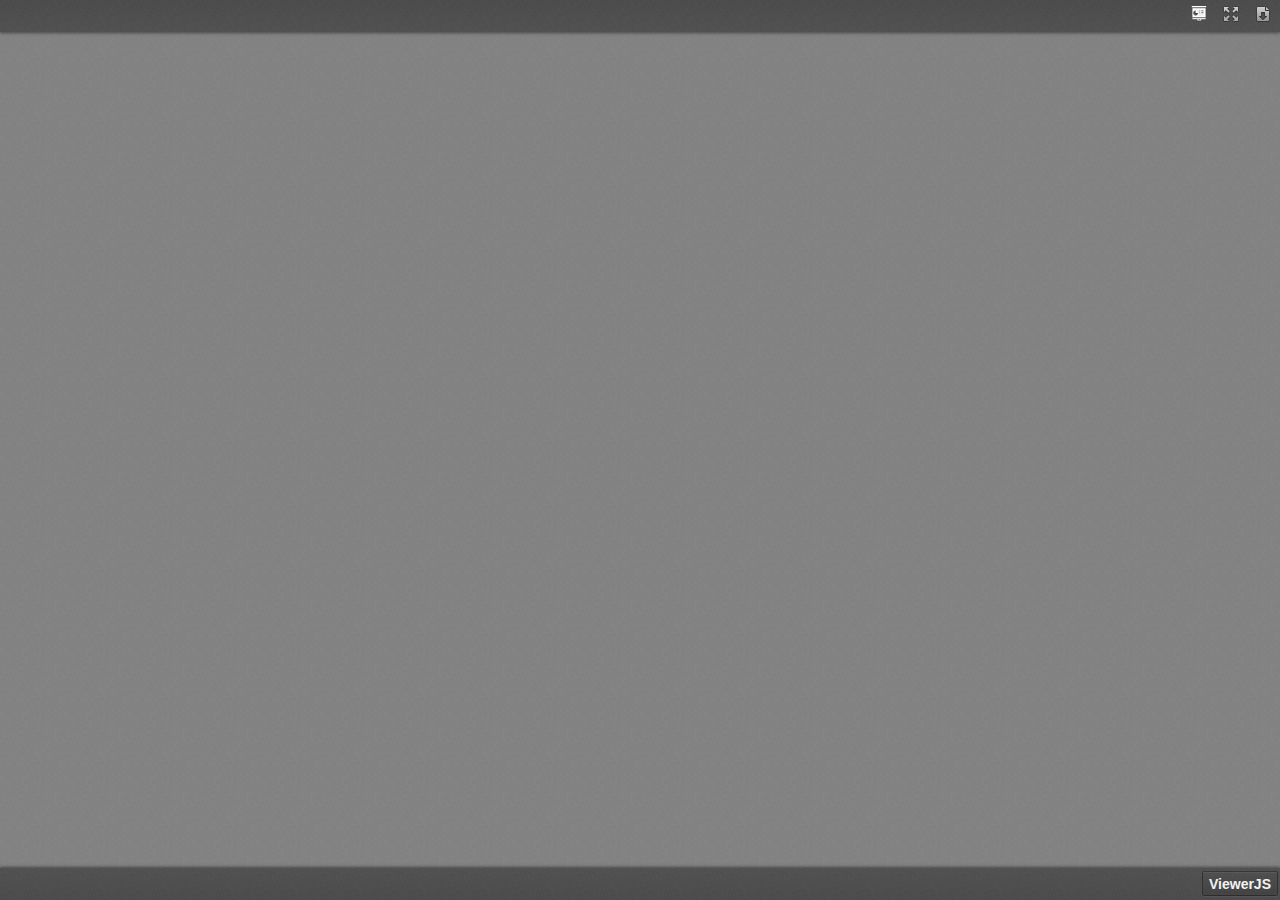
<file: ViewerJS/index.html>
<!DOCTYPE html>
<html dir="ltr" lang="en-US">
    <head>
        <meta http-equiv="Content-Type" content="text/html; charset=utf-8"/>

<!--
This is a generated file. DO NOT EDIT.

Copyright (C) 2012-2015 KO GmbH <copyright@kogmbh.com>

@licstart
This file is the compiled version of the ViewerJS module.

ViewerJS is free software: you can redistribute it and/or modify it
under the terms of the GNU Affero General Public License (GNU AGPL)
as published by the Free Software Foundation, either version 3 of
the License, or (at your option) any later version.

ViewerJS is distributed in the hope that it will be useful, but
WITHOUT ANY WARRANTY; without even the implied warranty of
MERCHANTABILITY or FITNESS FOR A PARTICULAR PURPOSE.  See the
GNU Affero General Public License for more details.

You should have received a copy of the GNU Affero General Public License
along with ViewerJS.  If not, see <http://www.gnu.org/licenses/>.
@licend

@source: http://viewerjs.org/
@source: http://github.com/kogmbh/ViewerJS
-->

        <title>ViewerJS</title>
        <!-- If you want to use custom CSS (@font-face rules, for example) you should uncomment
             the following reference and use a local.css file for that. See the example.local.css
             file for a sample.
        <link rel="stylesheet" type="text/css" href="local.css" media="screen"/>
        -->
        <meta name="viewport" content="width=device-width, initial-scale=1.0, user-scalable=no, minimum-scale=1.0, maximum-scale=1.0"/>
                <script type="text/javascript">
            ////<![CDATA[
var ODFViewerPlugin_css="@namespace cursor url(urn:webodf:names:cursor);.caret {opacity: 0 !important;}";function ODFViewerPlugin(){function b(b){var a=document.createElement("script");a.async=!1;a.src="./webodf.js";a.type="text/javascript";a.onload=function(){runtime.loadClass("gui.HyperlinkClickHandler");runtime.loadClass("odf.OdfCanvas");runtime.loadClass("ops.Session");runtime.loadClass("gui.CaretManager");runtime.loadClass("gui.HyperlinkTooltipView");runtime.loadClass("gui.SessionController");runtime.loadClass("gui.SvgSelectionView");runtime.loadClass("gui.SelectionViewManager");runtime.loadClass("gui.ShadowCursor");
runtime.loadClass("gui.SessionView");b()};document.head.appendChild(a);a=document.createElementNS(document.head.namespaceURI,"style");a.setAttribute("media","screen, print, handheld, projection");a.setAttribute("type","text/css");a.appendChild(document.createTextNode(ODFViewerPlugin_css));document.head.appendChild(a)}var r=this,f=null,x=null,s=null,k=null;this.initialize=function(q,a){b(function(){var e,c,b,q,l,z,u,v;x=document.getElementById("canvas");f=new odf.OdfCanvas(x);f.load(a);f.addListener("statereadychange",
function(){s=f.odfContainer().rootElement;k=f.odfContainer().getDocumentType(s);if("text"===k){f.enableAnnotations(!0,!1);e=new ops.Session(f);b=e.getOdtDocument();q=new gui.ShadowCursor(b);c=new gui.SessionController(e,"localuser",q,{});v=c.getEventManager();z=new gui.CaretManager(c,f.getViewport());l=new gui.SelectionViewManager(gui.SvgSelectionView);new gui.SessionView({caretAvatarsInitiallyVisible:!1},"localuser",e,c.getSessionConstraints(),z,l);l.registerCursor(q);u=new gui.HyperlinkTooltipView(f,
c.getHyperlinkClickHandler().getModifier);v.subscribe("mousemove",u.showTooltip);v.subscribe("mouseout",u.hideTooltip);var a=new ops.OpAddMember;a.init({memberid:"localuser",setProperties:{fillName:runtime.tr("Unknown Author"),color:"blue"}});e.enqueue([a]);c.insertLocalCursor()}r.onLoad()})})};this.isSlideshow=function(){return"presentation"===k};this.onLoad=function(){};this.fitToWidth=function(b){f.fitToWidth(b)};this.fitToHeight=function(b){f.fitToHeight(b)};this.fitToPage=function(b,a){f.fitToContainingElement(b,
a)};this.fitSmart=function(b){f.fitSmart(b)};this.getZoomLevel=function(){return f.getZoomLevel()};this.setZoomLevel=function(b){f.setZoomLevel(b)};this.getPages=function(){var b=Array.prototype.slice.call(s.getElementsByTagNameNS("urn:oasis:names:tc:opendocument:xmlns:drawing:1.0","page")),a=[],e,c;for(e=0;e<b.length;e+=1)c=[b[e].getAttribute("draw:name"),b[e]],a.push(c);return a};this.showPage=function(b){f.showPage(b)};this.getPluginName=function(){return"WebODF"};this.getPluginVersion=function(){return"undefined"!==
String(typeof webodf)?webodf.Version:"Unknown"};this.getPluginURL=function(){return"http://webodf.org"}};var PDFViewerPlugin_css=".page {margin: 7px auto 7px auto;position: relative;overflow: hidden;background-clip: content-box;background-color: white;box-shadow:         0px 0px 7px rgba(0, 0, 0, 0.75);-webkit-box-shadow: 0px 0px 7px rgba(0, 0, 0, 0.75);-moz-box-shadow:    0px 0px 7px rgba(0, 0, 0, 0.75);-ms-box-shadow:    0px 0px 7px rgba(0, 0, 0, 0.75);-o-box-shadow:    0px 0px 7px rgba(0, 0, 0, 0.75);}.textLayer {position: absolute;left: 0;top: 0;right: 0;bottom: 0;color: #000;font-family: sans-serif;overflow: hidden;}.textLayer > div {color: transparent;position: absolute;line-height: 1;white-space: pre;cursor: text;}::selection { background:rgba(0,0,255,0.3); }::-moz-selection { background:rgba(0,0,255,0.3); }";function PDFViewerPlugin(){function b(d,a){var b=document.createElement("script");b.async=!1;b.src=d;b.type="text/javascript";b.onload=a||b.onload;document.getElementsByTagName("head")[0].appendChild(b)}function r(d){var a;b("./compatibility.js",function(){b("./pdf.js");b("./ui_utils.js");b("./text_layer_builder.js");b("./pdfjsversion.js",d)});a=document.createElementNS(document.head.namespaceURI,"style");a.setAttribute("media","screen, print, handheld, projection");a.setAttribute("type","text/css");
a.appendChild(document.createTextNode(PDFViewerPlugin_css));document.head.appendChild(a)}function f(d){if("none"===d.style.display)return!1;var a=u.scrollTop,b=a+u.clientHeight,c=d.offsetTop;d=c+d.clientHeight;return c>=a&&c<b||d>=a&&d<b||c<a&&d>=b}function x(d,a,b){var e=c[d.pageIndex],f=e.getElementsByTagName("canvas")[0],h=e.getElementsByTagName("div")[0],k="scale("+g+", "+g+")";e.style.width=a+"px";e.style.height=b+"px";f.width=a;f.height=b;h.style.width=a+"px";h.style.height=b+"px";CustomStyle.setProp("transform",
h,k);CustomStyle.setProp("transformOrigin",h,"0% 0%");t[d.pageIndex]=t[d.pageIndex]===l.RUNNING?l.RUNNINGOUTDATED:l.BLANK}function s(d){var a,b;t[d.pageIndex]===l.BLANK&&(t[d.pageIndex]=l.RUNNING,a=c[d.pageIndex],b=B[d.pageIndex],a=a.getElementsByTagName("canvas")[0],d.render({canvasContext:a.getContext("2d"),textLayer:b,viewport:d.getViewport(g)}).promise.then(function(){t[d.pageIndex]===l.RUNNINGOUTDATED?(t[d.pageIndex]=l.BLANK,s(d)):t[d.pageIndex]=l.FINISHED}))}function k(){var d=!a.isSlideshow();
c.forEach(function(a){d&&(a.style.display="block");u.appendChild(a)});a.showPage(1);a.onLoad()}function q(d){var a,b,f,m,h,n;a=d.pageIndex+1;n=d.getViewport(g);h=document.createElement("div");h.id="pageContainer"+a;h.className="page";h.style.display="none";m=document.createElement("canvas");m.id="canvas"+a;b=document.createElement("div");b.className="textLayer";b.id="textLayer"+a;h.appendChild(m);h.appendChild(b);e[d.pageIndex]=d;c[d.pageIndex]=h;t[d.pageIndex]=l.BLANK;x(d,n.width,n.height);y<n.width&&
(y=n.width);w<n.height&&(w=n.height);n.width<n.height&&(p=!1);f=new TextLayerBuilder({textLayerDiv:b,viewport:n,pageIndex:a-1});d.getTextContent().then(function(a){f.setTextContent(a);f.render(z)});B[d.pageIndex]=f;E+=1;E===v.numPages&&k()}var a=this,e=[],c=[],B=[],t=[],l={BLANK:0,RUNNING:1,FINISHED:2,RUNNINGOUTDATED:3},z=200,u=null,v=null,p=!0,g=1,A=1,y=0,w=0,E=0;this.initialize=function(a,b){var c;r(function(){PDFJS.workerSrc="./pdf.worker.js";PDFJS.getDocument(b).then(function(b){v=b;u=a;for(c=
0;c<v.numPages;c+=1)v.getPage(c+1).then(q)})})};this.isSlideshow=function(){return p};this.onLoad=function(){};this.getPages=function(){return c};this.fitToWidth=function(d){y!==d&&(d/=y,a.setZoomLevel(d))};this.fitToHeight=function(d){w!==d&&(d/=w,a.setZoomLevel(d))};this.fitToPage=function(d,b){var c=d/y;b/w<c&&(c=b/w);a.setZoomLevel(c)};this.fitSmart=function(d,b){var c=d/y;b&&b/w<c&&(c=b/w);c=Math.min(1,c);a.setZoomLevel(c)};this.setZoomLevel=function(a){var b;if(g!==a)for(g=a,a=0;a<e.length;a+=
1)b=e[a].getViewport(g),x(e[a],b.width,b.height)};this.getZoomLevel=function(){return g};this.onScroll=function(){var a;for(a=0;a<c.length;a+=1)f(c[a])&&s(e[a])};this.getPageInView=function(){var b;if(a.isSlideshow())return A;for(b=0;b<c.length;b+=1)if(f(c[b]))return b+1};this.showPage=function(b){a.isSlideshow()?(c[A-1].style.display="none",A=b,s(e[b-1]),c[b-1].style.display="block"):(b=c[b-1],b.parentNode.scrollTop=b.offsetTop)};this.getPluginName=function(){return"PDF.js"};this.getPluginVersion=
function(){return"undefined"!==String(typeof pdfjs_version)?pdfjs_version:"From Source"};this.getPluginURL=function(){return"https://github.com/mozilla/pdf.js/"}};var ViewerJS_version="0.5.8";var viewer_css="* {padding: 0;margin: 0;}html > body {font-family: sans-serif;overflow: hidden;}.titlebar > span,.toolbarLabel,input,button,select {font: message-box;}#titlebar {position: absolute;z-index: 2;top: 0px;left: 0px;height: 32px;width: 100%;overflow: hidden;-webkit-box-shadow: 0px 1px 3px rgba(50, 50, 50, 0.75);-moz-box-shadow:    0px 1px 3px rgba(50, 50, 50, 0.75);box-shadow:         0px 1px 3px rgba(50, 50, 50, 0.75);background-image: url(images/texture.png), linear-gradient(rgba(69, 69, 69, .95), rgba(82, 82, 82, .99));background-image: url(images/texture.png), -webkit-linear-gradient(rgba(69, 69, 69, .95), rgba(82, 82, 82, .99));background-image: url(images/texture.png), -moz-linear-gradient(rgba(69, 69, 69, .95), rgba(82, 82, 82, .99));background-image: url(images/texture.png), -ms-linear-gradient(rgba(69, 69, 69, .95), rgba(82, 82, 82, .99));background-image: url(images/texture.png), -o-linear-gradient(rgba(69, 69, 69, .95), rgba(82, 82, 82, .99));}#titlebar a, #aboutDialog a, #titlebar a:visited, #aboutDialog a:visited {color: #ccc;}#documentName {margin-right: 10px;margin-left: 10px;margin-top: 8px;color: #F2F2F2;line-height: 14px;font-family: sans-serif;}#documentName {font-size: 14px;}#toolbarContainer {position: absolute;z-index: 2;bottom: 0px;left: 0px;height: 32px;width: 100%;overflow: hidden;-webkit-box-shadow: 0px -1px 3px rgba(50, 50, 50, 0.75);-moz-box-shadow:    0px -1px 3px rgba(50, 50, 50, 0.75);box-shadow:         0px -1px 3px rgba(50, 50, 50, 0.75);background-image: url(images/texture.png), linear-gradient(rgba(82, 82, 82, .99), rgba(69, 69, 69, .95));background-image: url(images/texture.png), -webkit-linear-gradient(rgba(82, 82, 82, .99), rgba(69, 69, 69, .95));background-image: url(images/texture.png), -moz-linear-gradient(rgba(82, 82, 82, .99), rgba(69, 69, 69, .95));background-image: url(images/texture.png), -ms-linear-gradient(rgba(82, 82, 82, .99), rgba(69, 69, 69, .95));background-image: url(images/texture.png), -o-linear-gradient(rgba(82, 82, 82, .99), rgba(69, 69, 69, .95));}#toolbar {position: relative;}#toolbarMiddleContainer, #toolbarLeft {visibility: hidden;}html[dir='ltr'] #toolbarLeft {margin-left: -1px;}html[dir='rtl'] #toolbarRight,html[dir='rtl'] #titlebarRight {margin-left: -1px;}html[dir='ltr'] #toolbarLeft,html[dir='rtl'] #toolbarRight,html[dir='rtl'] #titlebarRight {position: absolute;top: 0;left: 0;}html[dir='rtl'] #toolbarLeft,html[dir='ltr'] #toolbarRight,html[dir='ltr'] #titlebarRight {position: absolute;top: 0;right: 0;}html[dir='ltr'] #toolbarLeft > *,html[dir='ltr'] #toolbarMiddle > *,html[dir='ltr'] #toolbarRight > *,html[dir='ltr'] #titlebarRight > * {float: left;}html[dir='rtl'] #toolbarLeft > *,html[dir='rtl'] #toolbarMiddle > *,html[dir='rtl'] #toolbarRight > *,html[dir='rtl'] #titlebarRight > * {float: right;}html[dir='ltr'] .outerCenter {float: right;position: relative;right: 50%;}html[dir='rtl'] .outerCenter {float: left;position: relative;left: 50%;}html[dir='ltr'] .innerCenter {float: right;position: relative;right: -50%;}html[dir='rtl'] .innerCenter {float: left;position: relative;left: -50%;}html[dir='ltr'] .splitToolbarButton {margin: 3px 2px 4px 0;display: inline-block;}html[dir='rtl'] .splitToolbarButton {margin: 3px 0 4px 2px;display: inline-block;}html[dir='ltr'] .splitToolbarButton > .toolbarButton {border-radius: 0;float: left;}html[dir='rtl'] .splitToolbarButton > .toolbarButton {border-radius: 0;float: right;}.splitToolbarButton.toggled .toolbarButton {margin: 0;}.toolbarButton {border: 0 none;background-color: rgba(0, 0, 0, 0);min-width: 32px;height: 25px;border-radius: 2px;background-image: none;}html[dir='ltr'] .toolbarButton,html[dir='ltr'] .dropdownToolbarButton {margin: 3px 2px 4px 0;}html[dir='rtl'] .toolbarButton,html[dir='rtl'] .dropdownToolbarButton {margin: 3px 0 4px 2px;}.toolbarButton:hover,.toolbarButton:focus,.dropdownToolbarButton {background-color: hsla(0,0%,0%,.12);background-image: linear-gradient(hsla(0,0%,100%,.05), hsla(0,0%,100%,0));background-image: -webkit-linear-gradient(hsla(0,0%,100%,.05), hsla(0,0%,100%,0));background-image: -moz-linear-gradient(hsla(0,0%,100%,.05), hsla(0,0%,100%,0));background-image: -ms-linear-gradient(hsla(0,0%,100%,.05), hsla(0,0%,100%,0));background-image: -o-linear-gradient(hsla(0,0%,100%,.05), hsla(0,0%,100%,0));background-clip: padding-box;border: 1px solid hsla(0,0%,0%,.35);border-color: hsla(0,0%,0%,.32) hsla(0,0%,0%,.38) hsla(0,0%,0%,.42);box-shadow: 0 1px 0 hsla(0,0%,100%,.05) inset,0 0 1px hsla(0,0%,100%,.15) inset,0 1px 0 hsla(0,0%,100%,.05);}.toolbarButton:hover:active,.dropdownToolbarButton:hover:active {background-color: hsla(0,0%,0%,.2);background-image: linear-gradient(hsla(0,0%,100%,.05), hsla(0,0%,100%,0));background-image: -webkit-linear-gradient(hsla(0,0%,100%,.05), hsla(0,0%,100%,0));background-image: -moz-linear-gradient(hsla(0,0%,100%,.05), hsla(0,0%,100%,0));background-image: -ms-linear-gradient(hsla(0,0%,100%,.05), hsla(0,0%,100%,0));background-image: -o-linear-gradient(hsla(0,0%,100%,.05), hsla(0,0%,100%,0));border-color: hsla(0,0%,0%,.35) hsla(0,0%,0%,.4) hsla(0,0%,0%,.45);box-shadow: 0 1px 1px hsla(0,0%,0%,.1) inset,0 0 1px hsla(0,0%,0%,.2) inset,0 1px 0 hsla(0,0%,100%,.05);}.splitToolbarButton:hover > .toolbarButton,.splitToolbarButton:focus > .toolbarButton,.splitToolbarButton.toggled > .toolbarButton,.toolbarButton.textButton {background-color: hsla(0,0%,0%,.12);background-image: -webkit-linear-gradient(hsla(0,0%,100%,.05), hsla(0,0%,100%,0));background-image: -moz-linear-gradient(hsla(0,0%,100%,.05), hsla(0,0%,100%,0));background-image: -ms-linear-gradient(hsla(0,0%,100%,.05), hsla(0,0%,100%,0));background-image: -o-linear-gradient(hsla(0,0%,100%,.05), hsla(0,0%,100%,0));background-image: linear-gradient(hsla(0,0%,100%,.05), hsla(0,0%,100%,0));background-clip: padding-box;border: 1px solid hsla(0,0%,0%,.35);border-color: hsla(0,0%,0%,.32) hsla(0,0%,0%,.38) hsla(0,0%,0%,.42);box-shadow: 0 1px 0 hsla(0,0%,100%,.05) inset,0 0 1px hsla(0,0%,100%,.15) inset,0 1px 0 hsla(0,0%,100%,.05);-webkit-transition-property: background-color, border-color, box-shadow;-webkit-transition-duration: 150ms;-webkit-transition-timing-function: ease;-moz-transition-property: background-color, border-color, box-shadow;-moz-transition-duration: 150ms;-moz-transition-timing-function: ease;-ms-transition-property: background-color, border-color, box-shadow;-ms-transition-duration: 150ms;-ms-transition-timing-function: ease;-o-transition-property: background-color, border-color, box-shadow;-o-transition-duration: 150ms;-o-transition-timing-function: ease;transition-property: background-color, border-color, box-shadow;transition-duration: 150ms;transition-timing-function: ease;}.splitToolbarButton > .toolbarButton:hover,.splitToolbarButton > .toolbarButton:focus,.dropdownToolbarButton:hover,.toolbarButton.textButton:hover,.toolbarButton.textButton:focus {background-color: hsla(0,0%,0%,.2);box-shadow: 0 1px 0 hsla(0,0%,100%,.05) inset,0 0 1px hsla(0,0%,100%,.15) inset,0 0 1px hsla(0,0%,0%,.05);z-index: 199;}.splitToolbarButton:hover > .toolbarButton,.splitToolbarButton:focus > .toolbarButton,.splitToolbarButton.toggled > .toolbarButton,.toolbarButton.textButton {background-color: hsla(0,0%,0%,.12);background-image: -webkit-linear-gradient(hsla(0,0%,100%,.05), hsla(0,0%,100%,0));background-image: -moz-linear-gradient(hsla(0,0%,100%,.05), hsla(0,0%,100%,0));background-image: -ms-linear-gradient(hsla(0,0%,100%,.05), hsla(0,0%,100%,0));background-image: -o-linear-gradient(hsla(0,0%,100%,.05), hsla(0,0%,100%,0));background-image: linear-gradient(hsla(0,0%,100%,.05), hsla(0,0%,100%,0));background-clip: padding-box;border: 1px solid hsla(0,0%,0%,.35);border-color: hsla(0,0%,0%,.32) hsla(0,0%,0%,.38) hsla(0,0%,0%,.42);box-shadow: 0 1px 0 hsla(0,0%,100%,.05) inset,0 0 1px hsla(0,0%,100%,.15) inset,0 1px 0 hsla(0,0%,100%,.05);-webkit-transition-property: background-color, border-color, box-shadow;-webkit-transition-duration: 150ms;-webkit-transition-timing-function: ease;-moz-transition-property: background-color, border-color, box-shadow;-moz-transition-duration: 150ms;-moz-transition-timing-function: ease;-ms-transition-property: background-color, border-color, box-shadow;-ms-transition-duration: 150ms;-ms-transition-timing-function: ease;-o-transition-property: background-color, border-color, box-shadow;-o-transition-duration: 150ms;-o-transition-timing-function: ease;transition-property: background-color, border-color, box-shadow;transition-duration: 150ms;transition-timing-function: ease;}.splitToolbarButton > .toolbarButton:hover,.splitToolbarButton > .toolbarButton:focus,.dropdownToolbarButton:hover,.toolbarButton.textButton:hover,.toolbarButton.textButton:focus {background-color: hsla(0,0%,0%,.2);box-shadow: 0 1px 0 hsla(0,0%,100%,.05) inset,0 0 1px hsla(0,0%,100%,.15) inset,0 0 1px hsla(0,0%,0%,.05);z-index: 199;}.dropdownToolbarButton {border: 1px solid #333 !important;}.toolbarButton,.dropdownToolbarButton {min-width: 16px;padding: 2px 6px 2px;border: 1px solid transparent;border-radius: 2px;color: hsl(0,0%,95%);font-size: 12px;line-height: 14px;-webkit-user-select:none;-moz-user-select:none;-ms-user-select:none;cursor: default;-webkit-transition-property: background-color, border-color, box-shadow;-webkit-transition-duration: 150ms;-webkit-transition-timing-function: ease;-moz-transition-property: background-color, border-color, box-shadow;-moz-transition-duration: 150ms;-moz-transition-timing-function: ease;-ms-transition-property: background-color, border-color, box-shadow;-ms-transition-duration: 150ms;-ms-transition-timing-function: ease;-o-transition-property: background-color, border-color, box-shadow;-o-transition-duration: 150ms;-o-transition-timing-function: ease;transition-property: background-color, border-color, box-shadow;transition-duration: 150ms;transition-timing-function: ease;}html[dir='ltr'] .toolbarButton,html[dir='ltr'] .dropdownToolbarButton {margin: 3px 2px 4px 0;}html[dir='rtl'] .toolbarButton,html[dir='rtl'] .dropdownToolbarButton {margin: 3px 0 4px 2px;}.splitToolbarButton:hover > .splitToolbarButtonSeparator,.splitToolbarButton.toggled > .splitToolbarButtonSeparator {padding: 12px 0;margin: 0;box-shadow: 0 0 0 1px hsla(0,0%,100%,.03);-webkit-transition-property: padding;-webkit-transition-duration: 10ms;-webkit-transition-timing-function: ease;-moz-transition-property: padding;-moz-transition-duration: 10ms;-moz-transition-timing-function: ease;-ms-transition-property: padding;-ms-transition-duration: 10ms;-ms-transition-timing-function: ease;-o-transition-property: padding;-o-transition-duration: 10ms;-o-transition-timing-function: ease;transition-property: padding;transition-duration: 10ms;transition-timing-function: ease;}.toolbarButton.toggled:hover:active,.splitToolbarButton > .toolbarButton:hover:active {background-color: hsla(0,0%,0%,.4);border-color: hsla(0,0%,0%,.4) hsla(0,0%,0%,.5) hsla(0,0%,0%,.55);box-shadow: 0 1px 1px hsla(0,0%,0%,.2) inset,0 0 1px hsla(0,0%,0%,.3) inset,0 1px 0 hsla(0,0%,100%,.05);}html[dir='ltr'] .splitToolbarButton > .toolbarButton:first-child,html[dir='rtl'] .splitToolbarButton > .toolbarButton:last-child {position: relative;margin: 0;margin-left: 4px;margin-right: -1px;border-top-left-radius: 2px;border-bottom-left-radius: 2px;border-right-color: transparent;}html[dir='ltr'] .splitToolbarButton > .toolbarButton:last-child,html[dir='rtl'] .splitToolbarButton > .toolbarButton:first-child {position: relative;margin: 0;margin-left: -1px;border-top-right-radius: 2px;border-bottom-right-radius: 2px;border-left-color: transparent;}.splitToolbarButtonSeparator {padding: 8px 0;width: 1px;background-color: hsla(0,0%,00%,.5);z-index: 99;box-shadow: 0 0 0 1px hsla(0,0%,100%,.08);display: inline-block;margin: 5px 0;}html[dir='ltr'] .splitToolbarButtonSeparator {float:left;}html[dir='rtl'] .splitToolbarButtonSeparator {float:right;}.dropdownToolbarButton {min-width: 120px;max-width: 120px;padding: 4px 2px 4px;overflow: hidden;background: url(images/toolbarButton-menuArrows.png) no-repeat;}.dropdownToolbarButton > select {-webkit-appearance: none;-moz-appearance: none;min-width: 140px;font-size: 12px;color: hsl(0,0%,95%);margin:0;padding:0;border:none;background: rgba(0,0,0,0);}.dropdownToolbarButton > select > option {background: hsl(0,0%,24%);}#pageWidthOption {border-bottom: 1px rgba(255, 255, 255, .5) solid;}html[dir='ltr'] .dropdownToolbarButton {background-position: 95%;}html[dir='rtl'] .dropdownToolbarButton {background-position: 5%;}.toolbarButton.fullscreen::before {display: inline-block;content: url(images/toolbarButton-fullscreen.png);}.toolbarButton.presentation::before {display: inline-block;content: url(images/toolbarButton-presentation.png);}.toolbarButton.download::before {display: inline-block;content: url(images/toolbarButton-download.png);}.toolbarButton.about {color: #F2F2F2;font-size: 14px;font-weight: bold;line-height: 14px;font-family: sans-serif;}.toolbarButton.about::before {display: inline-block;}.toolbarButton.zoomOut::before {display: inline-block;content: url(images/toolbarButton-zoomOut.png);}.toolbarButton.zoomIn::before {display: inline-block;content: url(images/toolbarButton-zoomIn.png);}.toolbarButton.pageUp::before {display: inline-block;content: url(images/toolbarButton-pageUp.png);}.toolbarButton.pageDown::before {display: inline-block;content: url(images/toolbarButton-pageDown.png);}.toolbarField.pageNumber {min-width: 16px;text-align: right;width: 40px;}.toolbarField {padding: 3px 6px;margin: 4px 0 4px 0;border: 1px solid transparent;border-radius: 2px;background-color: hsla(0,0%,100%,.09);background-image: -moz-linear-gradient(hsla(0,0%,100%,.05), hsla(0,0%,100%,0));background-clip: padding-box;border: 1px solid hsla(0,0%,0%,.35);border-color: hsla(0,0%,0%,.32) hsla(0,0%,0%,.38) hsla(0,0%,0%,.42);box-shadow: 0 1px 0 hsla(0,0%,0%,.05) inset,0 1px 0 hsla(0,0%,100%,.05);color: hsl(0,0%,95%);font-size: 12px;line-height: 14px;outline-style: none;-moz-transition-property: background-color, border-color, box-shadow;-moz-transition-duration: 150ms;-moz-transition-timing-function: ease;}.toolbarField.pageNumber::-webkit-inner-spin-button,.toolbarField.pageNumber::-webkit-outer-spin-button {-webkit-appearance: none;margin: 0;}.toolbarField:hover {background-color: hsla(0,0%,100%,.11);border-color: hsla(0,0%,0%,.4) hsla(0,0%,0%,.43) hsla(0,0%,0%,.45);}.toolbarField:focus {background-color: hsla(0,0%,100%,.15);border-color: hsla(204,100%,65%,.8) hsla(204,100%,65%,.85) hsla(204,100%,65%,.9);}.toolbarLabel {min-width: 16px;padding: 3px 6px 3px 2px;margin: 4px 2px 4px 0;border: 1px solid transparent;border-radius: 2px;color: hsl(0,0%,85%);font-size: 12px;line-height: 14px;text-align: left;-webkit-user-select:none;-moz-user-select:none;cursor: default;}#canvasContainer {overflow: auto;padding-top: 6px;padding-bottom: 6px;position: absolute;top: 32px;right: 0;bottom: 32px;left: 0;text-align: center;background-color: #888;background-image: url(images/texture.png);}#canvasContainer.slideshow {padding: 0;overflow: hidden;}#canvasContainer.slideshow > * {margin: auto;position: absolute;top: 0;left: 0;right: 0;bottom: 0;}.presentationMode {top: 0 !important;bottom: 0 !important;background-color: black !important;cursor: default !important;}#canvas {box-shadow:         0px 0px 7px rgba(0, 0, 0, 0.75);-webkit-box-shadow: 0px 0px 7px rgba(0, 0, 0, 0.75);-moz-box-shadow:    0px 0px 7px rgba(0, 0, 0, 0.75);-ms-box-shadow:    0px 0px 7px rgba(0, 0, 0, 0.75);-o-box-shadow:    0px 0px 7px rgba(0, 0, 0, 0.75);overflow: hidden;}#sliderContainer {visibility: hidden;}#overlayNavigator {position: absolute;width: 100%;height: 0;top: calc(50% - 50px);background-color: rgba(0, 0, 0, 0);z-index: 3;opacity: 0;-webkit-transition: opacity 1s ease-out;-moz-transition: opacity 1s ease-out;transition: opacity 1s ease-out;}#previousPage {float: left;margin-left: 10px;border-top: 50px solid transparent;border-bottom: 50px solid transparent;border-right: 50px solid black;opacity: 0.5;}#nextPage {float: right;margin-right: 10px;border-top: 50px solid transparent;border-bottom: 50px solid transparent;border-left: 50px solid black;opacity: 0.5;}#previousPage:active {opacity: 0.8;}#nextPage:active {opacity: 0.8;}#overlayCloseButton {position: absolute;top: 10px;right: 10px;z-index: 3;font-size: 35px;color: white;background-color: black;opacity: 0.5;width: 40px;height: 40px;-webkit-border-radius: 20px;-moz-border-radius: 20px;border-radius: 20px;text-align: center;cursor: pointer;display: none;}#overlayCloseButton:active {background-color: red;}#aboutDialogCentererTable {display: table;width:100%;height:100%;}#aboutDialogCentererCell {vertical-align: middle;text-align:center;display: table-cell;}#aboutDialog {width: 280px;background-color: #666;color: white;text-align: center;border-radius: 2px;box-shadow: 0px 1px 6px black;padding: 5px;font-style: sans-serif;display: inline-block;}#aboutDialog h1 {font-size: 25pt;}#aboutDialog p {font-size: 10pt;}#aboutDialog > * {margin: 10px;}#dialogOverlay {position: absolute;left: 0px;top: 0px;width:100%;height:100%;z-index: 3;background-color: rgba(0,0,0,.5);overflow: auto;display: none;}#blanked {display: none;cursor: none;position: absolute;left: 0px;top: 0px;width:100%;height:100%;z-index: 3;}";var viewerTouch_css="#canvasContainer {top: 0;bottom: 0;}#overlayNavigator {height: 100px;pointer-events: none;}#nextPage, #previousPage {pointer-events: all;}#titlebar, #toolbarContainer {background-color: rgba(0, 0, 0, 0.6);background-image: none;-webkit-transition: all 0.5s;-moz-transition: all 0.5s;transition: all 0.5s;}#titlebar {top: -32px;}#titlebar.viewer-touched {top: 0px;}#toolbarContainer {bottom: -32px;}#toolbarContainer.viewer-touched {bottom: 0px;}.viewer-touched {display: block;opacity: 1 !important;}#next, #previous {display: none;}";function Viewer(b,r){function f(){var a,c,d,e,g,f;f="undefined"!==String(typeof ViewerJS_version)?ViewerJS_version:"From Source";b&&(d=b.getPluginName(),e=b.getPluginVersion(),g=b.getPluginURL());a=document.createElement("div");a.id="aboutDialogCentererTable";c=document.createElement("div");c.id="aboutDialogCentererCell";I=document.createElement("div");I.id="aboutDialog";I.innerHTML='<h1>ViewerJS</h1><p>Open Source document viewer for webpages, built with HTML and JavaScript.</p><p>Learn more and get your own copy on the <a href="http://viewerjs.org/" target="_blank">ViewerJS website</a>.</p>'+
(b?'<p>Using the <a href = "'+g+'" target="_blank">'+d+'</a> (<span id = "pluginVersion">'+e+"</span>) plugin to show you this document.</p>":"")+"<p>Version "+f+'</p><p>Supported by <a href="https://nlnet.nl" target="_blank"><br><img src="images/nlnet.png" width="160" height="60" alt="NLnet Foundation"></a></p><p>Made by <a href="http://kogmbh.com" target="_blank"><br><img src="images/kogmbh.png" width="172" height="40" alt="KO GmbH"></a></p><button id = "aboutDialogCloseButton" class = "toolbarButton textButton">Close</button>';
K.appendChild(a);a.appendChild(c);c.appendChild(I);a=document.createElement("button");a.id="about";a.className="toolbarButton textButton about";a.title="About";a.innerHTML="ViewerJS";Q.appendChild(a);a.addEventListener("click",function(){K.style.display="block"});document.getElementById("aboutDialogCloseButton").addEventListener("click",function(){K.style.display="none"})}function x(a){var b=R.options,c,d=!1,e;for(e=0;e<b.length;e+=1)c=b[e],c.value!==a?c.selected=!1:d=c.selected=!0;return d}function s(a,
b){if(a!==g.getZoomLevel()){g.setZoomLevel(a);var c=document.createEvent("UIEvents");c.initUIEvent("scalechange",!1,!1,window,0);c.scale=a;c.resetAutoSettings=b;window.dispatchEvent(c)}}function k(){var a;if(b.onScroll)b.onScroll();b.getPageInView&&(a=b.getPageInView())&&(F=a,document.getElementById("pageNumber").value=a)}function q(a){window.clearTimeout(M);M=window.setTimeout(function(){k()},a)}function a(a,c){var d,e;if(d="custom"===a?parseFloat(document.getElementById("customScaleOption").textContent)/
100:parseFloat(a))s(d,!0);else{d=h.clientWidth-A;e=h.clientHeight-A;switch(a){case "page-actual":s(1,c);break;case "page-width":b.fitToWidth(d);break;case "page-height":b.fitToHeight(e);break;case "page-fit":b.fitToPage(d,e);break;case "auto":b.isSlideshow()?b.fitToPage(d+A,e+A):b.fitSmart(d)}x(a)}q(300)}function e(a){var b;return-1!==["auto","page-actual","page-width"].indexOf(a)?a:(b=parseFloat(a))&&y<=b&&b<=w?a:E}function c(a){a=parseInt(a,10);return isNaN(a)?1:a}function B(){D=!D;d&&!D&&g.togglePresentationMode()}
function t(){if(d||b.isSlideshow())n.className="viewer-touched",window.clearTimeout(N),N=window.setTimeout(function(){n.className=""},5E3)}function l(){C.classList.add("viewer-touched");G.classList.add("viewer-touched");window.clearTimeout(O);O=window.setTimeout(function(){z()},5E3)}function z(){C.classList.remove("viewer-touched");G.classList.remove("viewer-touched")}function u(){C.classList.contains("viewer-touched")?z():l()}function v(a){blanked.style.display="block";blanked.style.backgroundColor=
a;z()}function p(a,b){var c=document.getElementById(a);c.addEventListener("click",function(){b();c.blur()})}var g=this,A=40,y=0.25,w=4,E="auto",d=!1,D=!1,L=!1,J,m=document.getElementById("viewer"),h=document.getElementById("canvasContainer"),n=document.getElementById("overlayNavigator"),C=document.getElementById("titlebar"),G=document.getElementById("toolbarContainer"),P=document.getElementById("toolbarLeft"),S=document.getElementById("toolbarMiddleContainer"),R=document.getElementById("scaleSelect"),
K=document.getElementById("dialogOverlay"),Q=document.getElementById("toolbarRight"),I,H=[],F,M,N,O;this.initialize=function(){var d;d=e(r.zoom);J=r.documentUrl;document.title=r.title;var f=document.getElementById("documentName");f.innerHTML="";f.appendChild(f.ownerDocument.createTextNode(r.title));b.onLoad=function(){document.getElementById("pluginVersion").innerHTML=b.getPluginVersion();b.isSlideshow()?(h.classList.add("slideshow"),P.style.visibility="visible"):(S.style.visibility="visible",b.getPageInView&&
(P.style.visibility="visible"));L=!0;H=b.getPages();document.getElementById("numPages").innerHTML="of "+H.length;g.showPage(c(r.startpage));a(d);h.onscroll=k;q()};b.initialize(h,J)};this.showPage=function(a){0>=a?a=1:a>H.length&&(a=H.length);b.showPage(a);F=a;document.getElementById("pageNumber").value=F};this.showNextPage=function(){g.showPage(F+1)};this.showPreviousPage=function(){g.showPage(F-1)};this.download=function(){var a=J.split("#")[0];window.open(a+"#viewer.action=download","_parent")};
this.toggleFullScreen=function(){D?document.exitFullscreen?document.exitFullscreen():document.cancelFullScreen?document.cancelFullScreen():document.mozCancelFullScreen?document.mozCancelFullScreen():document.webkitExitFullscreen?document.webkitExitFullscreen():document.webkitCancelFullScreen?document.webkitCancelFullScreen():document.msExitFullscreen&&document.msExitFullscreen():m.requestFullscreen?m.requestFullscreen():m.mozRequestFullScreen?m.mozRequestFullScreen():m.webkitRequestFullscreen?m.webkitRequestFullscreen():
m.webkitRequestFullScreen?m.webkitRequestFullScreen(Element.ALLOW_KEYBOARD_INPUT):m.msRequestFullscreen&&m.msRequestFullscreen()};this.togglePresentationMode=function(){var b=document.getElementById("overlayCloseButton");d?("block"===blanked.style.display&&(blanked.style.display="none",u()),C.style.display=G.style.display="block",b.style.display="none",h.classList.remove("presentationMode"),h.onmouseup=function(){},h.oncontextmenu=function(){},h.onmousedown=function(){},a("auto")):(C.style.display=
G.style.display="none",b.style.display="block",h.classList.add("presentationMode"),h.onmousedown=function(a){a.preventDefault()},h.oncontextmenu=function(a){a.preventDefault()},h.onmouseup=function(a){a.preventDefault();1===a.which?g.showNextPage():g.showPreviousPage()},a("page-fit"));d=!d};this.getZoomLevel=function(){return b.getZoomLevel()};this.setZoomLevel=function(a){b.setZoomLevel(a)};this.zoomOut=function(){var b=(g.getZoomLevel()/1.1).toFixed(2),b=Math.max(y,b);a(b,!0)};this.zoomIn=function(){var b=
(1.1*g.getZoomLevel()).toFixed(2),b=Math.min(w,b);a(b,!0)};(function(){f();b&&(g.initialize(),document.exitFullscreen||document.cancelFullScreen||document.mozCancelFullScreen||document.webkitExitFullscreen||document.webkitCancelFullScreen||document.msExitFullscreen||(document.getElementById("fullscreen").style.visibility="hidden",document.getElementById("presentation").style.visibility="hidden"),p("overlayCloseButton",g.toggleFullScreen),p("fullscreen",g.toggleFullScreen),p("presentation",function(){D||
g.toggleFullScreen();g.togglePresentationMode()}),document.addEventListener("fullscreenchange",B),document.addEventListener("webkitfullscreenchange",B),document.addEventListener("mozfullscreenchange",B),document.addEventListener("MSFullscreenChange",B),p("download",g.download),p("zoomOut",g.zoomOut),p("zoomIn",g.zoomIn),p("previous",g.showPreviousPage),p("next",g.showNextPage),p("previousPage",g.showPreviousPage),p("nextPage",g.showNextPage),document.getElementById("pageNumber").addEventListener("change",
function(){g.showPage(this.value)}),document.getElementById("scaleSelect").addEventListener("change",function(){a(this.value)}),h.addEventListener("click",t),n.addEventListener("click",t),h.addEventListener("click",u),C.addEventListener("click",l),G.addEventListener("click",l),window.addEventListener("scalechange",function(a){var b=document.getElementById("customScaleOption"),c=x(String(a.scale));b.selected=!1;c||(b.textContent=Math.round(1E4*a.scale)/100+"%",b.selected=!0)},!0),window.addEventListener("resize",
function(b){L&&(document.getElementById("pageWidthOption").selected||document.getElementById("pageAutoOption").selected)&&a(document.getElementById("scaleSelect").value);t()}),window.addEventListener("keydown",function(a){var b=a.keyCode;a=a.shiftKey;if("block"===blanked.style.display)switch(b){case 16:case 17:case 18:case 91:case 93:case 224:case 225:break;default:blanked.style.display="none",u()}else switch(b){case 8:case 33:case 37:case 38:case 80:g.showPreviousPage();break;case 13:case 34:case 39:case 40:case 78:g.showNextPage();
break;case 32:a?g.showPreviousPage():g.showNextPage();break;case 66:case 190:d&&v("#000");break;case 87:case 188:d&&v("#FFF");break;case 36:g.showPage(1);break;case 35:g.showPage(H.length)}}))})()};(function(){function b(a,b){var c=new XMLHttpRequest;c.onreadystatechange=function(){var a,f;4===c.readyState&&((200<=c.status&&300>c.status||0===c.status)&&(a=c.getResponseHeader("content-type"))&&q.some(function(b){return b.supportsMimetype(a)?(f=b,console.log("Found plugin by mimetype and xhr head: "+a),!0):!1}),b(f))};c.open("HEAD",a,!0);c.send()}function r(a){var b;q.some(function(c){return c.supportsFileExtension(a)?(b=c,!0):!1});return b}function f(a){var b=r(a);b&&console.log("Found plugin by parameter type: "+
a);return b}function x(a){a=a.split("?")[0].split(".").pop();var b=r(a);b&&console.log("Found plugin by file extension from path: "+a);return b}function s(a){var b={};(a.search||"?").substr(1).split("&").forEach(function(a){a&&(a=a.split("=",2),b[decodeURIComponent(a[0])]=decodeURIComponent(a[1]))});return b}var k,q=[function(){var a="application/vnd.oasis.opendocument.text application/vnd.oasis.opendocument.text-flat-xml application/vnd.oasis.opendocument.text-template application/vnd.oasis.opendocument.presentation application/vnd.oasis.opendocument.presentation-flat-xml application/vnd.oasis.opendocument.presentation-template application/vnd.oasis.opendocument.spreadsheet application/vnd.oasis.opendocument.spreadsheet-flat-xml application/vnd.oasis.opendocument.spreadsheet-template".split(" "),
b="odt fodt ott odp fodp otp ods fods ots".split(" ");return{supportsMimetype:function(b){return-1!==a.indexOf(b)},supportsFileExtension:function(a){return-1!==b.indexOf(a)},path:"./ODFViewerPlugin",getClass:function(){return ODFViewerPlugin}}}(),{supportsMimetype:function(a){return"application/pdf"===a},supportsFileExtension:function(a){return"pdf"===a},path:"./PDFViewerPlugin",getClass:function(){return PDFViewerPlugin}}];window.onload=function(){var a=document.location.hash.substring(1),e=s(document.location),
c;a?(e.title||(e.title=a.replace(/^.*[\\\/]/,"")),e.documentUrl=a,b(a,function(b){b||(b=e.type?f(e.type):x(a));b?"undefined"!==String(typeof loadPlugin)?loadPlugin(b.path,function(){c=b.getClass();new Viewer(new c,e)}):(c=b.getClass(),new Viewer(new c,e)):new Viewer})):new Viewer};k=document.createElementNS(document.head.namespaceURI,"style");k.setAttribute("media","screen");k.setAttribute("type","text/css");k.appendChild(document.createTextNode(viewer_css));document.head.appendChild(k);k=document.createElementNS(document.head.namespaceURI,
"style");k.setAttribute("media","only screen and (max-device-width: 800px) and (max-device-height: 800px)");k.setAttribute("type","text/css");k.setAttribute("viewerTouch","1");k.appendChild(document.createTextNode(viewerTouch_css));document.head.appendChild(k)})();

//]]>
        </script>
    </head>

    <body>
        <div id = "viewer">
            <div id = "titlebar">
                <div id = "documentName"></div>
                <div id = "titlebarRight">
                    <button id = "presentation" class = "toolbarButton presentation" title = "Presentation"></button>
                    <button id = "fullscreen" class = "toolbarButton fullscreen" title = "Fullscreen"></button>
                    <button id = "download" class = "toolbarButton download" title = "Download"></button>
                </div>
           </div>
            <div id = "toolbarContainer">
                <div id = "toolbar">
                    <div id = "toolbarLeft">
                        <div id = "navButtons" class = "splitToolbarButton">
                            <button id = "previous" class = "toolbarButton pageUp" title = "Previous Page"></button>
                            <div class="splitToolbarButtonSeparator"></div>
                            <button id = "next" class = "toolbarButton pageDown" title = "Next Page"></button>
                        </div>
                        <label id = "pageNumberLabel" class = "toolbarLabel" for = "pageNumber">Page:</label>
                        <input type = "number" id = "pageNumber" class = "toolbarField pageNumber"/>
                        <span id = "numPages" class = "toolbarLabel"></span>
                    </div>
                    <div id = "toolbarMiddleContainer" class = "outerCenter">
                        <div id = "toolbarMiddle" class = "innerCenter">
                            <div id = 'zoomButtons' class = "splitToolbarButton">
                                <button id = "zoomOut" class = "toolbarButton zoomOut" title = "Zoom Out"></button>
                                <div class="splitToolbarButtonSeparator"></div>
                                <button id = "zoomIn" class = "toolbarButton zoomIn" title = "Zoom In"></button>
                            </div>
                            <span id="scaleSelectContainer" class="dropdownToolbarButton">
                                <select id="scaleSelect" title="Zoom" oncontextmenu="return false;">
                                    <option id="pageAutoOption" value="auto" selected>Automatic</option>
                                    <option id="pageActualOption" value="page-actual">Actual Size</option>
                                    <option id="pageWidthOption" value="page-width">Full Width</option>
                                    <option id="customScaleOption" value="custom"> </option>
                                    <option value="0.5">50%</option>
                                    <option value="0.75">75%</option>
                                    <option value="1">100%</option>
                                    <option value="1.25">125%</option>
                                    <option value="1.5">150%</option>
                                    <option value="2">200%</option>
                                </select>
                            </span>
                            <div id = "sliderContainer">
                                <div id = "slider"></div>
                            </div>
                        </div>
                    </div>
                    <div id = "toolbarRight">
                    </div>
                </div>
            </div>
            <div id = "canvasContainer">
                <div id = "canvas"></div>
            </div>
            <div id = "overlayNavigator">
                <div id = "previousPage"></div>
                <div id = "nextPage"></div>
            </div>
            <div id = "overlayCloseButton">
            &#10006;
            </div>
            <div id = "dialogOverlay"></div>
            <div id = "blanked"></div>
        </div>
    </body>
</html>
</file>
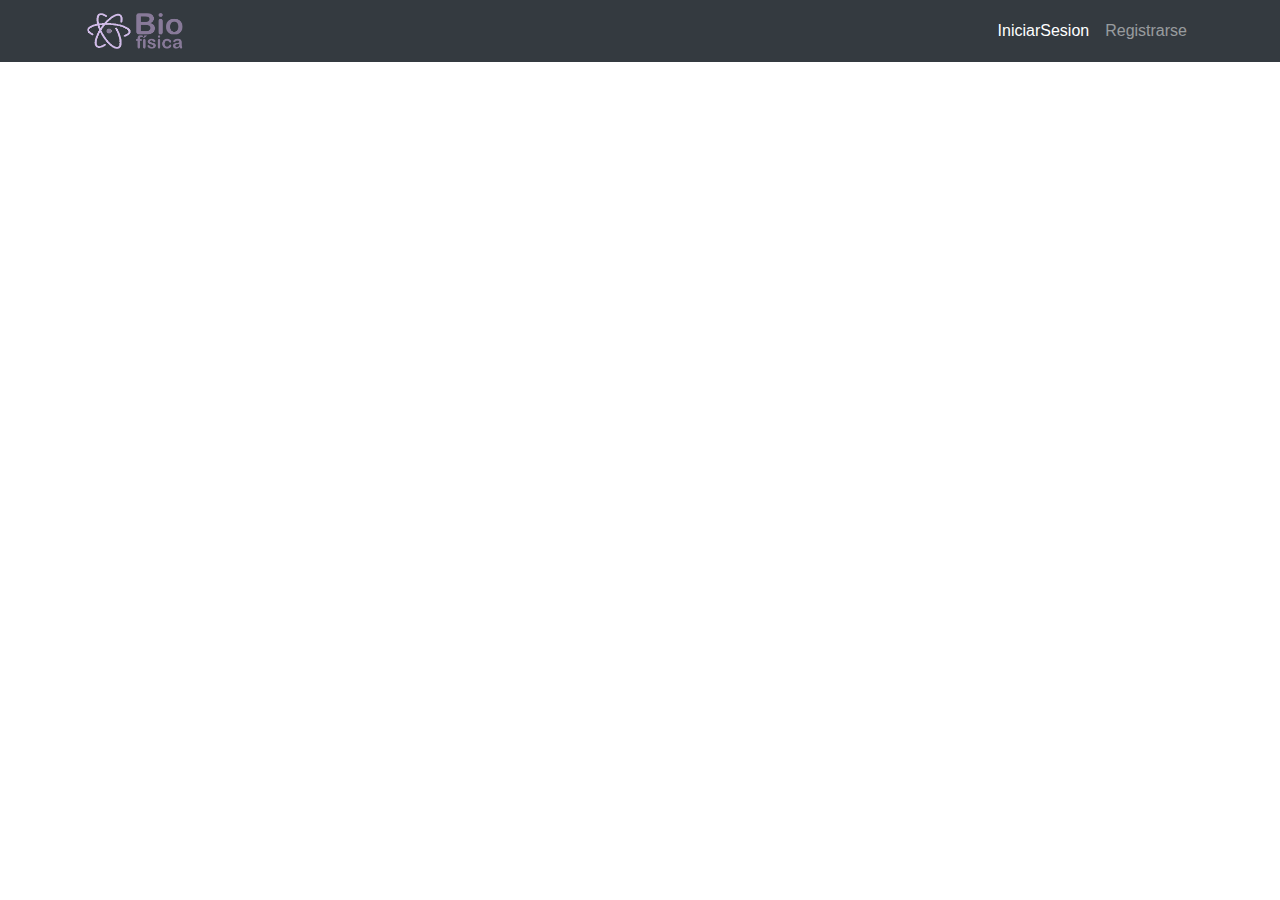
<file: spreg.html>
<!DOCTYPE html>
<html lang="es">

<head>
    <meta charset="UTF-8">
    <meta name="viewport" content="width=device-width, initial-scale=1.0">
    <meta http-equiv="X-UA-Compatible" content="ie=edge">
    <title>Subir Pregunta</title>

    <!--Llamado a mi css-->
    <link rel="stylesheet" href="css/Spregu.css">

    <!-- indexJS -->
    <script src="js/index.js"></script>

    <!-- JQuery -->
    <script src="https://code.jquery.com/jquery-3.3.1.slim.min.js"></script>

    <!-- Popper -->
    <script src="https://cdnjs.cloudflare.com/ajax/libs/popper.js/1.14.7/umd/popper.min.js"></script>

    <!--Llamado a scrips de bodstrap-->
    <script src="https://stackpath.bootstrapcdn.com/bootstrap/4.3.1/js/bootstrap.min.js"></script>
    <link rel="stylesheet" href="https://stackpath.bootstrapcdn.com/bootstrap/4.3.1/css/bootstrap.min.css">


</head>

<body>
    <!--Muestra la cabecera principal-->
    <nav class="navbar navbar-dark bg-dark navbar-expand-sm">
        <div class="container">
            <a class="navbar-brand" href="/">
                <img src="img/logo_biofisica.png" width="100" alt="logo_biofisica">
            </a>
            <button class="navbar-toggler" type="button" data-toggle="collapse" data-target="#navbar-list-11"
                aria-controls="navbarNav" aria-expanded="false" aria-label="Toggle navigation">
                <span class="navbar-toggler-icon"></span>
            </button>
            <div class="collapse navbar-collapse" id="navbar-list-11">
                <ul class="navbar-nav ml-auto ">
                </ul>
            </div>
        </div>
    </nav>
    <!--Empieza el formulario para subir las preguntas-->
</body>

</html>
</file>
<file: css/Spregu.css>
.body_formulario_preguntas
{
    display: flex;
    flex-wrap: wrap;
    justify-content: space-around;
}
/*formulario de preguntas*/
.body_Pregunta
{
    display: inline-block;
    text-align: center;
}
/*Tratamos de alinar la x*/
.eliminar_pregunta
{
    display: flex; 
    justify-content: flex-end;
}
</file>
